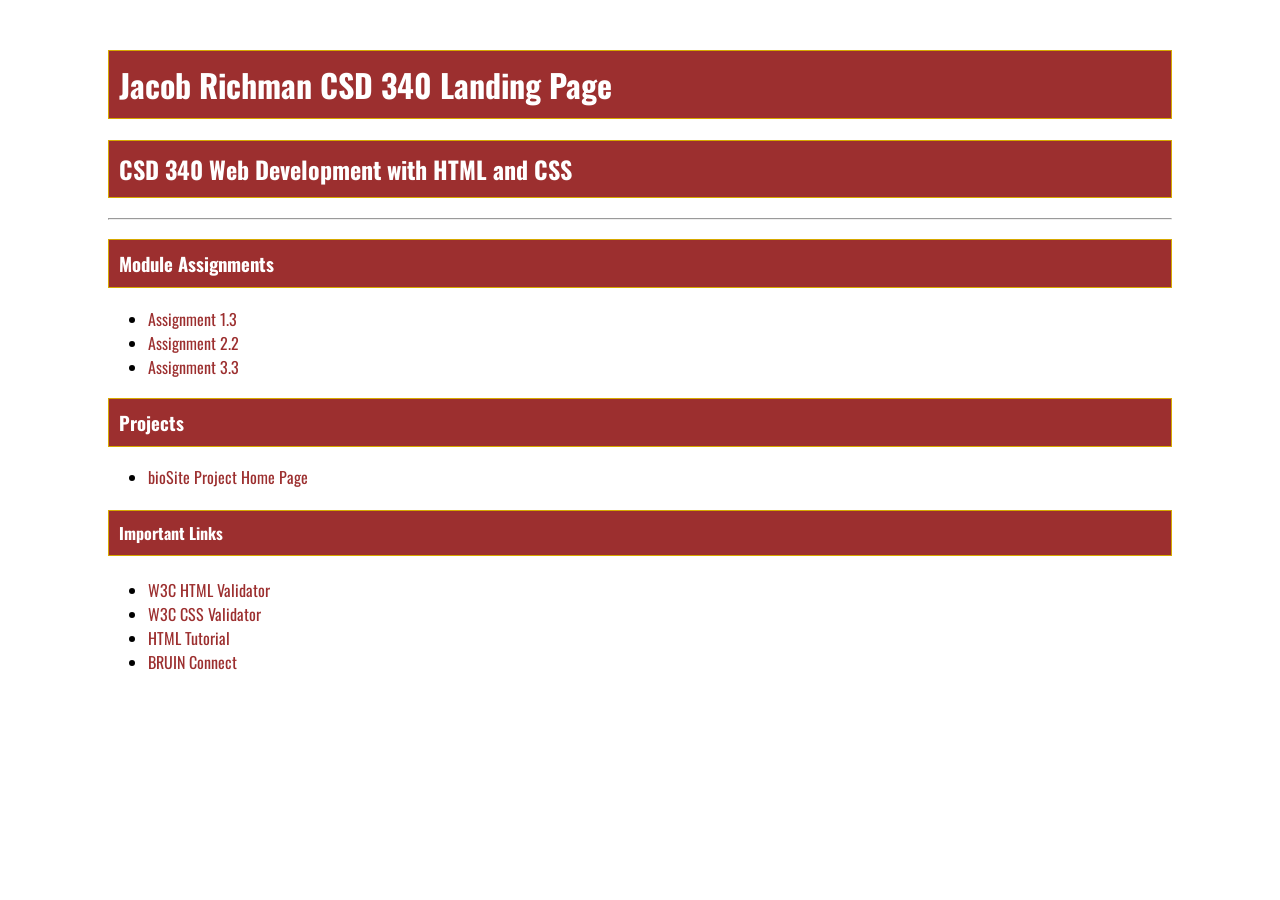
<file: module-1/index.html>
<!--
Name: Jacob Richman
Date: 10/31/2026
Assignment: Module 4.2 Landing Page
-->

<!DOCTYPE html>
<html lang="en">

<head>
    <meta charset="UTF-8">
    <title>Jacob Richman CSD 340 Landing Page</title>

    <link rel="stylesheet" href="site.css">
</head>

<body>

    <div id="container">

        <h1>Jacob Richman CSD 340 Landing Page</h1>

        <h2>CSD 340 Web Development with HTML and CSS</h2>

        <hr>

        <h3>Module Assignments</h3>

        <ul>
            <li><a href="module-1/Richman_Mod1_3.html">Assignment 1.3</a></li>
            <li><a href="module-2/Richman_Mod2_2.html">Assignment 2.2</a></li>
            <li><a href="Module-3/Richman_Mod3_3.html">Assignment 3.3</a></li>
        </ul>

        <h3>Projects</h3>

        <ul>
            <li><a href="#">bioSite Project Home Page</a></li>
        </ul>

        <h4>Important Links</h4>

        <ul>
            <li><a href="https://validator.w3.org/" target="_blank">W3C HTML Validator</a></li>
            <li><a href="https://jigsaw.w3.org/css-validator/" target="_blank">W3C CSS Validator</a></li>
            <li><a href="https://www.w3schools.com/html/" target="_blank">HTML Tutorial</a></li>
            <li><a href="https://bruinconnect.bellevue.edu/" target="_blank">BRUIN Connect</a></li>
        </ul>

    </div>

</body>

</html>
</file>
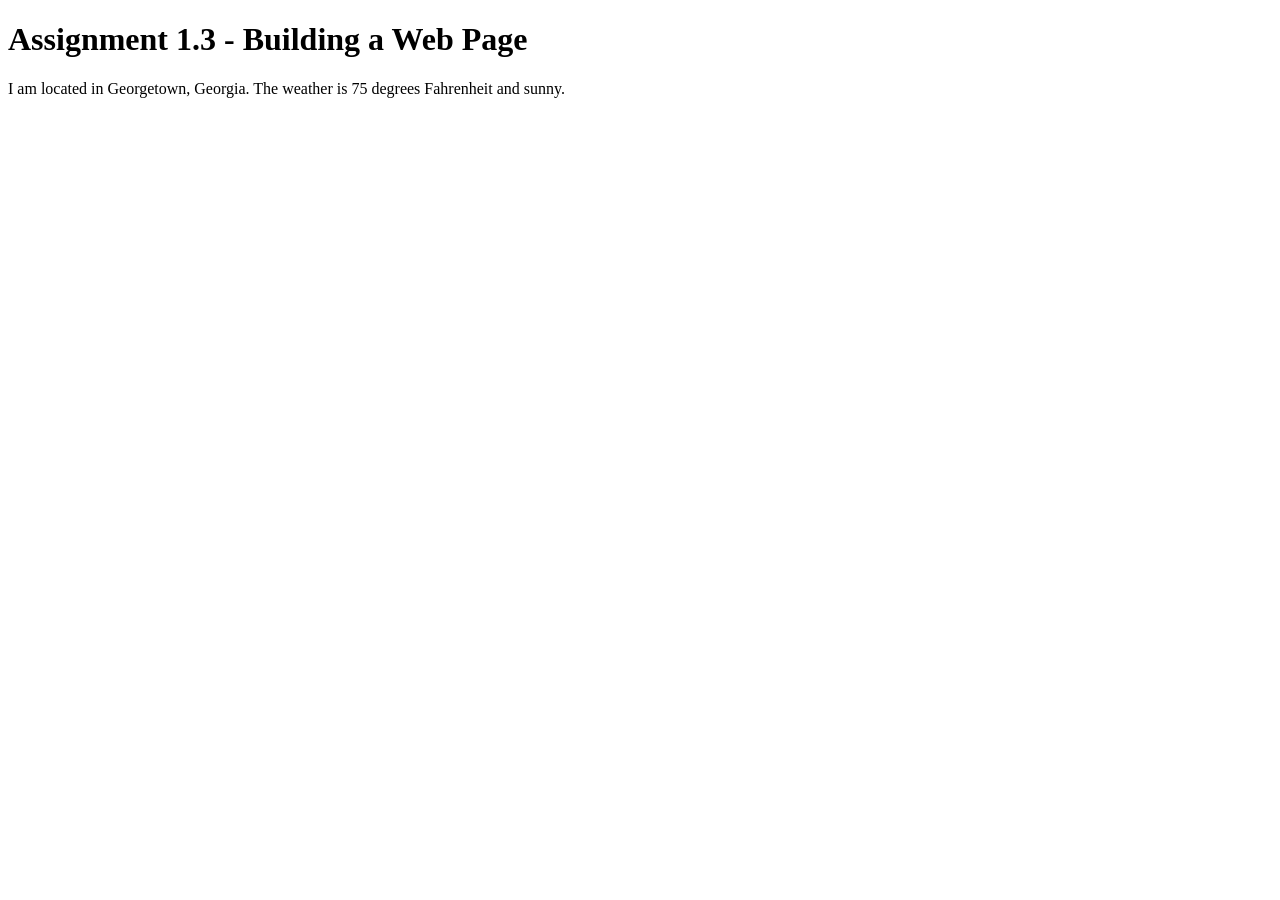
<file: Module-1/Richman_Mod1_3.html>
<!DOCTYPE html>
<html lang="en">
<head>
    <meta charset="UTF-8">
    <title>CSD 340 Web Development with HTML and CSS</title>
</head>
 <body>
    <h1>Assignment 1.3 - Building a Web Page</h1>
    <p>I am located in Georgetown, Georgia. The weather is 75 degrees Fahrenheit and sunny. </p>
 </body>
 </html>
</file>
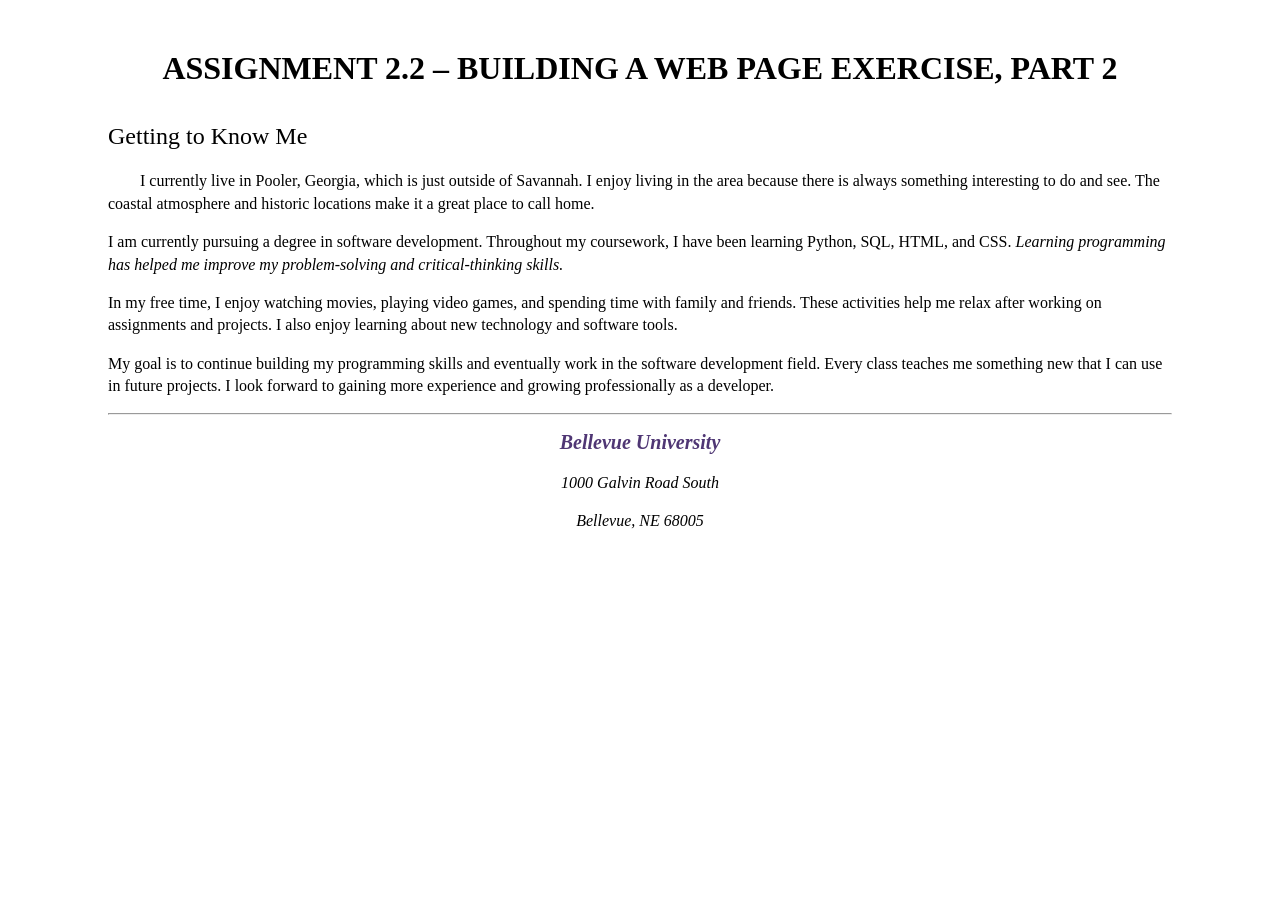
<file: module-2/Richman_Mod2_2.html>
<!--
Jacob Richman
10/27/2026
Assignment 2.2 - Building a Web Page Exercise, Part 2
-->

<!DOCTYPE html>
<html lang="en">

<head>
    <meta charset="UTF-8">
    <meta name="description" content="Module 2 Assignment">
    <meta name="keywords" content="HTML, CSS, CSD340">
    <meta name="author" content="Jacob Richman">

    <title>CSD 340 Development with HTML and CSS</title>

    <link rel="stylesheet" href="Richman_Mod2_2.css">
</head>

<body>

    <div id="container">

        <h1>Assignment 2.2 – Building a Web Page Exercise, Part 2</h1>

        <h2>Getting to Know Me</h2>

        <p class="intro">
            I currently live in Pooler, Georgia, which is just outside of Savannah.
            I enjoy living in the area because there is always something interesting
            to do and see. The coastal atmosphere and historic locations make it a
            great place to call home.
        </p>

        <p>
            I am currently pursuing a degree in software development. Throughout my
            coursework, I have been learning Python, SQL, HTML, and CSS.
            <span class="sentence">
                Learning programming has helped me improve my problem-solving and
                critical-thinking skills.
            </span>
        </p>

<p>
    In my free time, I enjoy watching movies, playing video games, and
    spending time with family and friends. These activities help me relax
    after working on assignments and projects. I also enjoy learning about
    new technology and software tools.
</p>

<p>
    My goal is to continue building my programming skills and eventually work
    in the software development field. Every class teaches me something new
    that I can use in future projects. I look forward to gaining more
    experience and growing professionally as a developer.
</p>

        <hr>

<address>
    <p>
        <a href="https://www.bellevue.edu" target="_blank">
            Bellevue University
        </a>
    </p>

    <p>1000 Galvin Road South</p>

    <p>Bellevue, NE 68005</p>
</address>

    </div>

</body>

</html>
</file>
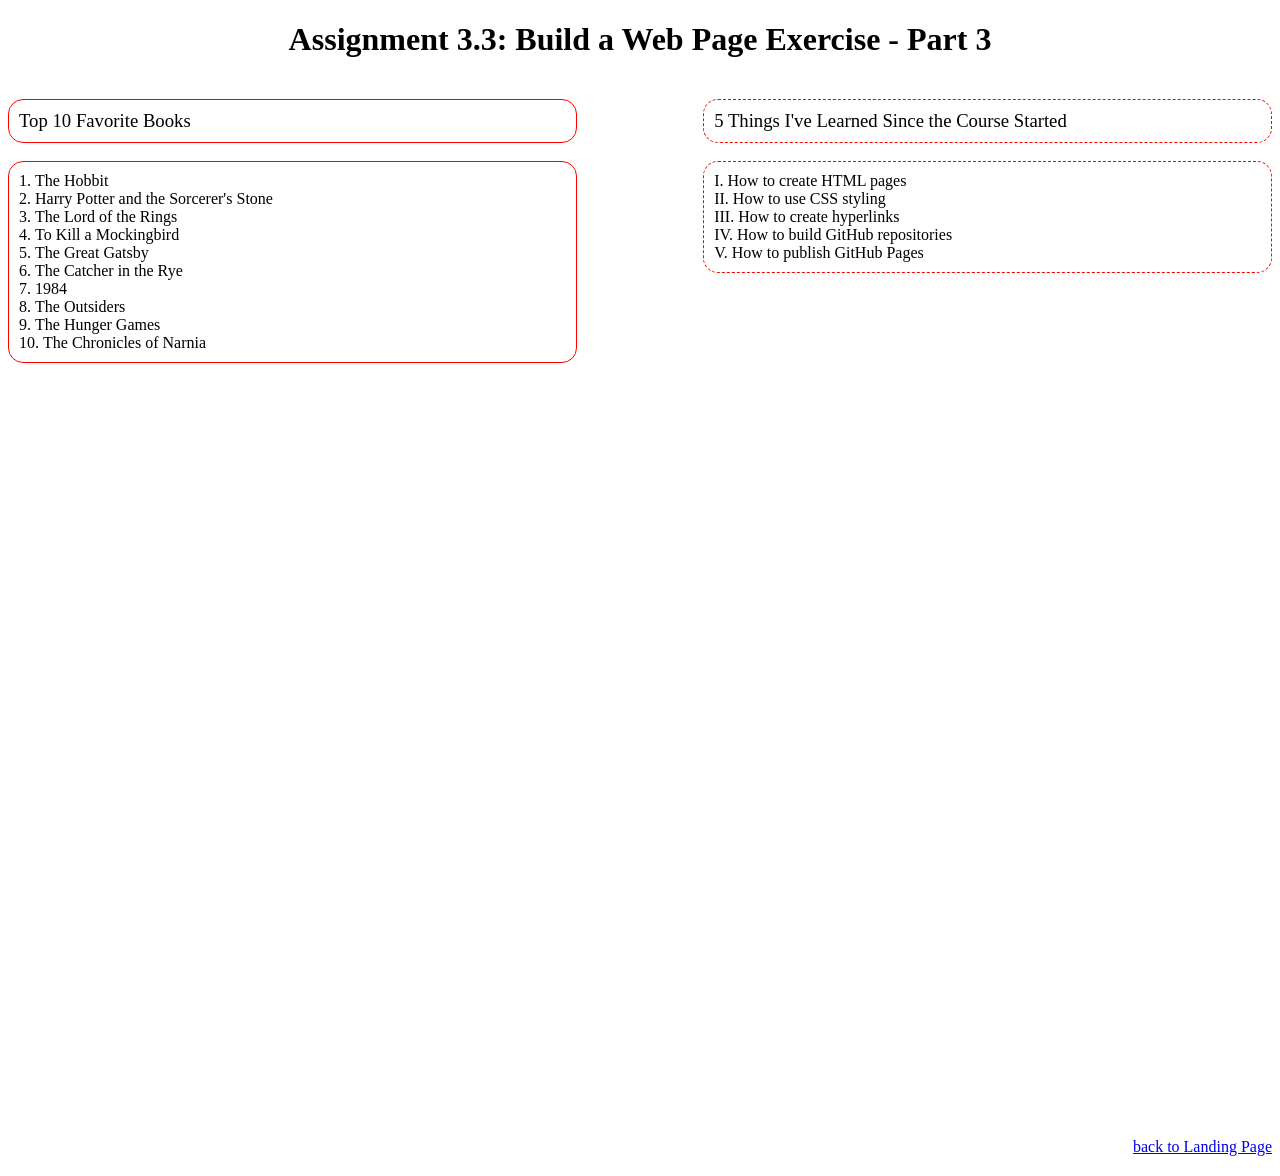
<file: Module-3/Richman_Mod3_3.html>
<!--
Name: Jacob Richman
Date: 11/1/2026
Assignment: Module 3.3
-->

<!DOCTYPE html>
<html lang="en">

<head>
    <meta charset="UTF-8">
    <title>CSD 340 Web Development with HTML and CSS</title>

    <link rel="stylesheet" href="Richman_Mod3_3.css">
</head>

<body>

    <div id="container">

        <h1>Assignment 3.3: Build a Web Page Exercise - Part 3</h1>

        <div id="left-div">

            <h3>Top 10 Favorite Books</h3>

            <ol>
                <li>The Hobbit</li>
                <li>Harry Potter and the Sorcerer's Stone</li>
                <li>The Lord of the Rings</li>
                <li>To Kill a Mockingbird</li>
                <li>The Great Gatsby</li>
                <li>The Catcher in the Rye</li>
                <li>1984</li>
                <li>The Outsiders</li>
                <li>The Hunger Games</li>
                <li>The Chronicles of Narnia</li>
            </ol>

        </div>

        <div id="right-div">

            <h3>5 Things I've Learned Since the Course Started</h3>

            <ol>
                <li>How to create HTML pages</li>
                <li>How to use CSS styling</li>
                <li>How to create hyperlinks</li>
                <li>How to build GitHub repositories</li>
                <li>How to publish GitHub Pages</li>
            </ol>

        </div>

        <div id="bottom-div">
            <a href="../index.html">back to Landing Page</a>
        </div>

    </div>

</body>

</html>
</file>
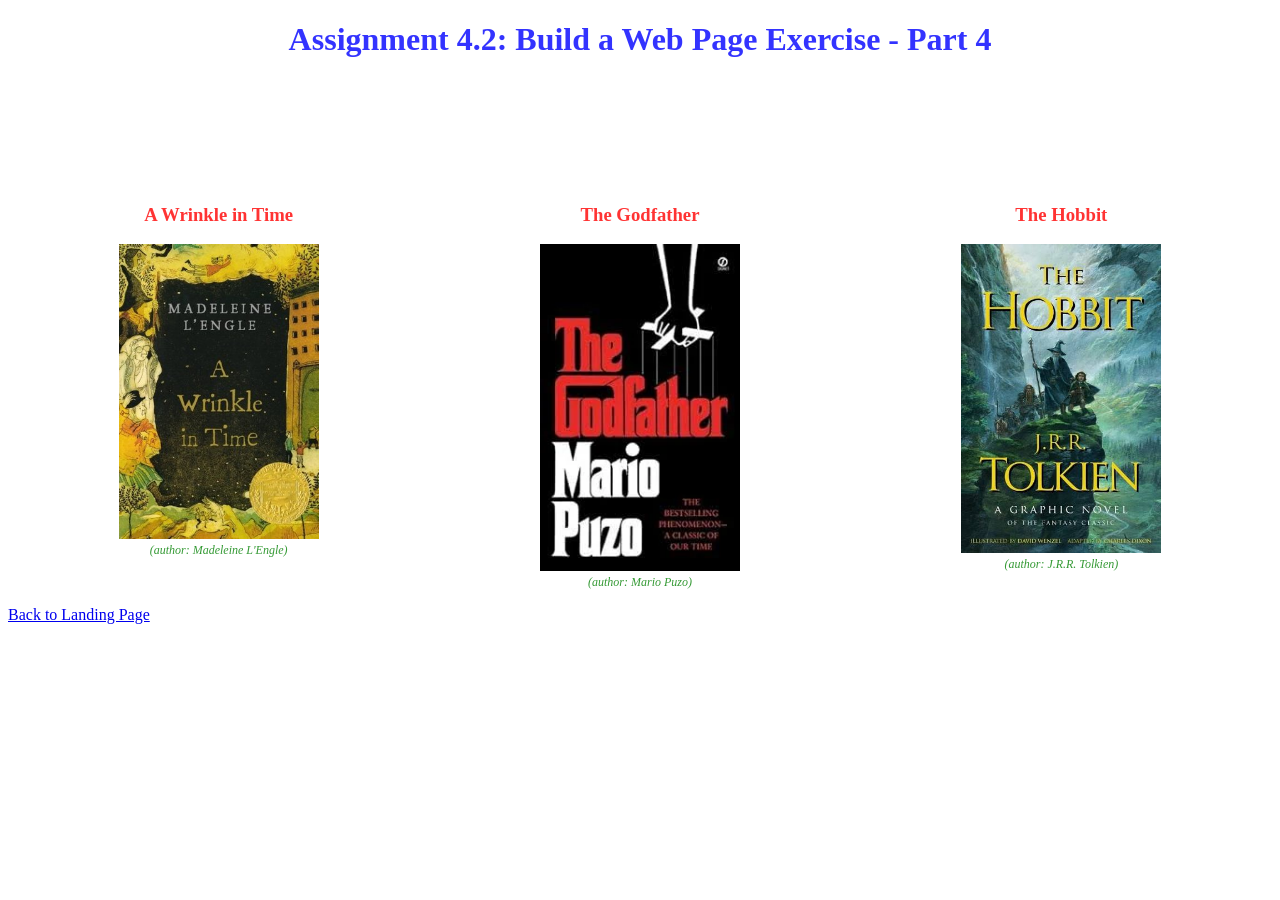
<file: Module-4/Richman_Mod4_2.html>
<!--
Jacob Richman
11/04/2026
Assignment 4.2: Build a Web Page Exercise - Part 4
-->

<!DOCTYPE html>
<html lang="en">

<head>
    <meta charset="UTF-8">
    <meta name="viewport" content="width=device-width, initial-scale=1.0">
    <title>CSD 340 Web Development with HTML and CSS</title>

    <link rel="stylesheet" href="LastName_Mod4_2.css">
</head>

<body>

    <div id="container">

        <h1>Assignment 4.2: Build a Web Page Exercise - Part 4</h1>

        <div id="image-gallery">

            <div>
                <h3>A Wrinkle in Time</h3>
                <figure>
                    <img src="images/wrinkle.jpg" alt="A Wrinkle in Time" width="200">
                    <figcaption>(author: Madeleine L'Engle)</figcaption>
                </figure>
            </div>

            <div>
                <h3>The Godfather</h3>
                <figure>
                    <img src="images/godfather.jpg" alt="The Godfather" width="200">
                    <figcaption>(author: Mario Puzo)</figcaption>
                </figure>
            </div>

            <div>
                <h3>The Hobbit</h3>
                <figure>
                    <img src="images/hobbit.jpg" alt="The Hobbit" width="200">
                    <figcaption>(author: J.R.R. Tolkien)</figcaption>
                </figure>
            </div>

        </div>

        <div>
            <a href="../module-1/index.html">Back to Landing Page</a>
        </div>

    </div>

</body>

</html>
</file>
<file: module-1/site.css>
/*
Name: Jacob Richman
Date: 10/31/2026
Assignment: Module 4.2 Landing Page
*/

@import url('https://fonts.googleapis.com/css2?family=Oswald:wght@300;400;500&display=swap');

body {
    font-family: 'Oswald', sans-serif;
}

#container {
    margin-top: 50px;
    margin-left: 100px;
    margin-right: 100px;
}

h1,
h2,
h3,
h4 {
    background-color: #9c2f2f;
    color: white;
    border: 1px solid #D6A800;
    padding: 10px;
}

a {
    color: #9c2f2f;
    text-decoration: none;
}

a:hover {
    color: #D6A800;
}

a:visited {
    color: #6b1f1f;
}
</file>
<file: module-2/Richman_Mod2_2.css>
/*
Jacob Richman
10/27/2026
Assignment 2.2 - Building a Web Page Exercise, Part 2
*/

html,
body {
    font-size: 16px;
}

p {
    font-weight: 400;
    line-height: 1.4em;
}

h1 {
    font-weight: 700;
    text-transform: uppercase;
    text-align: center;
}

h2 {
    font-weight: 500;
    text-align: left;
    padding-top: 15px;
}

.intro {
    text-indent: 2em;
}

.sentence {
    font-style: italic;
}

address {
    text-align: center;
}

address a {
    font-weight: bold;
    font-size: 1.25em;
    color: #4F3674;
    text-decoration: none;
}

address a:hover {
    text-decoration: underline;
    background-color: #D6A800;
}

address a:visited {
    color: #6A5ACD;
}
#container {
    margin-top: 50px;
    margin-left: 100px;
    margin-right: 100px;
}
</file>
<file: Module-3/Richman_Mod3_3.css>
/*
Name: Jacob Richman
Date: 11/1/2026
Assignment: Module 3.3
*/

h1 {
    text-align: center;
}

h3 {
    font-weight: 500;
}

ol {
    font-weight: 300;
}

#left-div {
    width: 45%;
    float: left;
}

#right-div {
    width: 45%;
    float: right;
}

#left-div h3,
#left-div ol {
    border: 1px solid red;
    border-radius: 15px;
    padding: 10px;
    list-style-position: inside;
}

#right-div h3,
#right-div ol {
    border: 1px dashed red;
    border-radius: 15px;
    padding: 10px;
    list-style-position: inside;
    list-style-type: upper-roman;
}

#bottom-div {
    width: 100%;
    margin-top: 60%;
    margin-bottom: 20px;
    float: right;
    text-align: right;
}

a:hover {
    text-decoration: underline;
}
</file>
<file: Module-4/LastName_Mod4_2.css>
/*
Jacob Richman
11/04/2026
Assignment 4.2: Build a Web Page Exercise - Part 4
*/

h1 {
    text-align: center;
    color: rgba(0, 0, 255, 0.8);
}

#image-gallery {
    margin-top: 10%;
    display: grid;
    grid-template-columns: auto auto auto;
}

h3 {
    text-align: center;
    color: rgba(255, 0, 0, 0.8);
}

figure {
    text-align: center;
}

figcaption {
    font-style: italic;
    font-size: 0.75em;
    color: rgba(0, 128, 0, 0.8);
}
</file>
